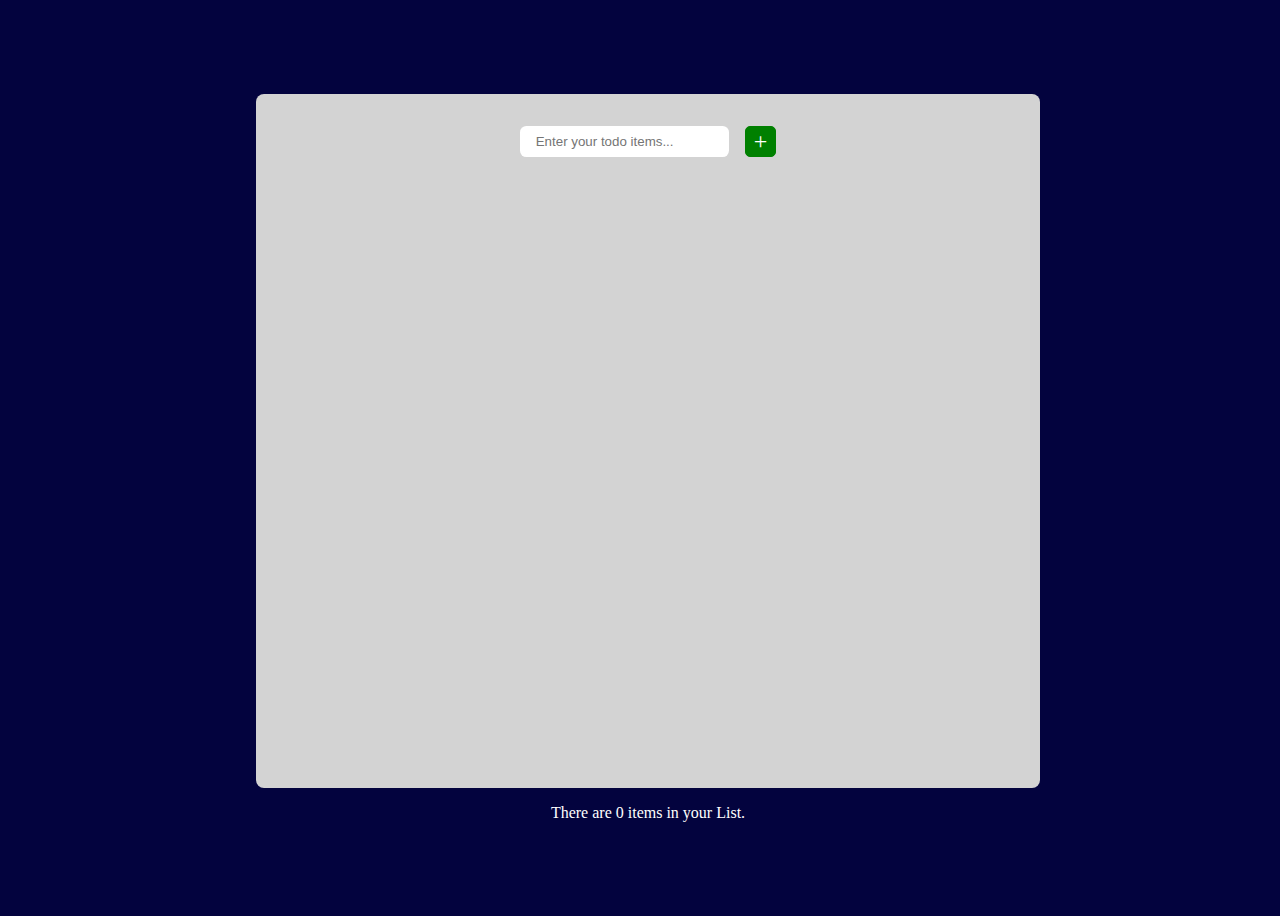
<file: index.html>
<!DOCTYPE html>
<html lang="en-US">
    <head>
        <meta charset="UTF-8"/>
        <meta name="viewport" content="width=device-width initial-scale=1" />
        <title>TODO APP</title>
        <link rel="stylesheet" href="./index.css">
    </head>
    <body id="body">
        <div class="container">
            <div class="input-div">
                <input type="text" name="todo" placeholder="Enter your todo items..." class="todo-input" id="todo-input">
                <div class="add-todo" id="add-todo">+</div>
            </div>
            <div class="todo-div">
                <ul id="todo-list">
                    
                </ul>
            </div>
            
        </div>
        <script type ="text/javascript" src="./index.js"></script>
    </body>

</html>
</file>
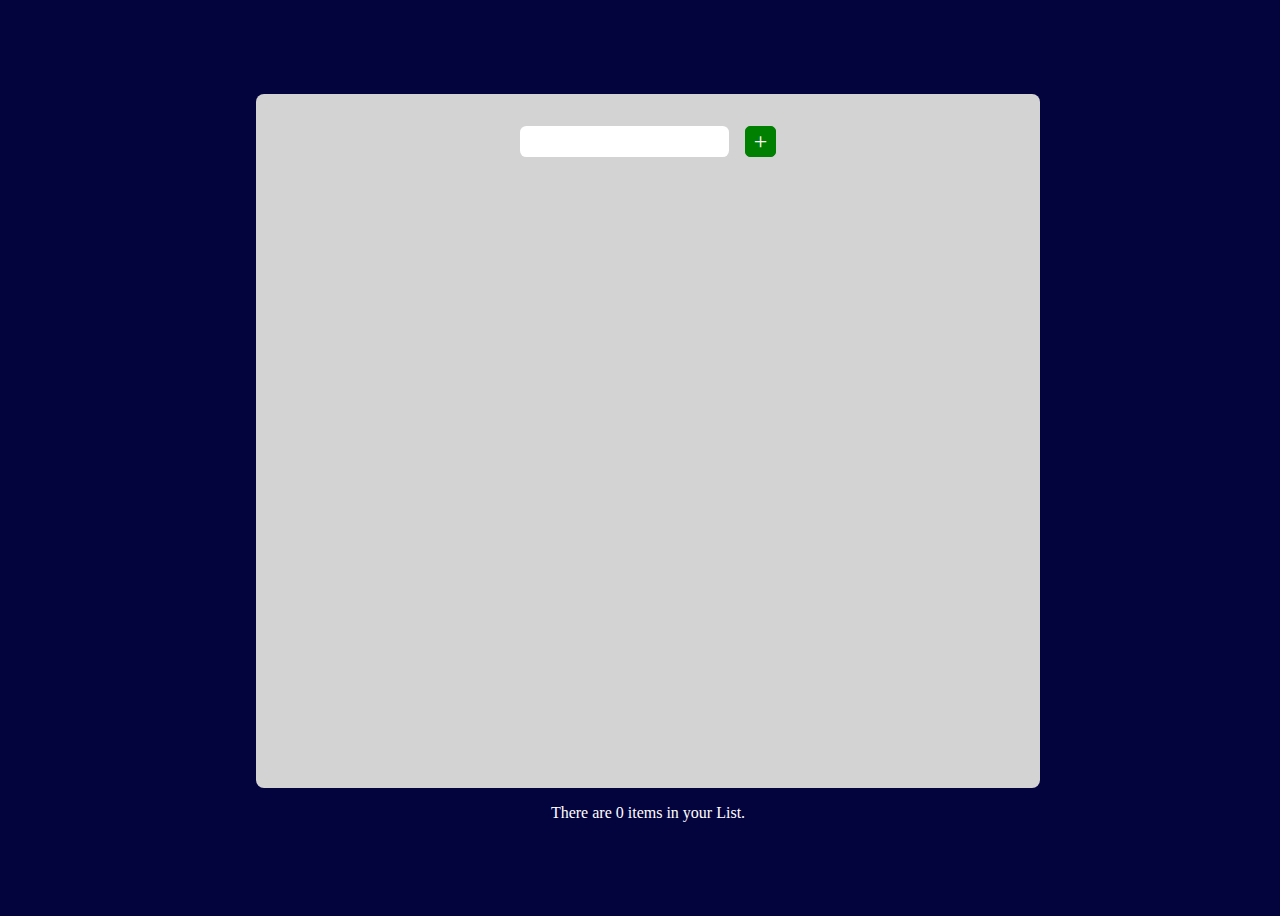
<file: todo.html>
<!DOCTYPE html>
<html lang="en-US">
    <head>
        <meta charset="UTF-8"/>
        <meta name="viewport" content="width=device-width initial-scale=1" />
        <title>TODO APP</title>
        <link rel="stylesheet" href="./todo.css">
    </head>
    <body id="body">
        <div class="container">
            <div class="input-div">
                <input type="text" name="todo" class="todo-input" id="todo-input">
                <div class="add-todo" id="add-todo">+</div>
            </div>
            <div class="todo-div">
                <ul id="todo-list">
                    
                </ul>
            </div>
            
        </div>
        <script type ="text/javascript" src="./index.js"></script>
    </body>

</html>
</file>
<file: index.css>
body{
    font-family: 'Times New Roman', Times, serif;
    display: flex;
    flex-direction: column;
    justify-content: center;
    align-items: center;
    gap: 1rem;
    width: 100vw;
    height: 100vh;
    background: rgb(3, 3, 62);
}

body > p {
    color: white;
}

body > div{
    color: white;
    font-size: x-large;
}

.container{
    background: lightgray;
    height: 70%;
    width: 60%;
    border-radius: 0.5rem;
    padding: 2rem 0.5rem;
    display: flex;
    flex-direction: column;
    align-items: center;
    overflow-y: auto;
}

.input-div{
    display: flex;
    gap: 1rem;
    align-items: center;
    
}

.todo-input{
    width: 100%;
    padding: 0.5rem 1rem;
    border: none;
    outline: none;
    border-radius: 0.4rem;
}

.input-div > div{
    border:1px solid green;
    padding: 1px 8px;
    color: white;
    background: green;
    cursor: pointer;
    border-radius: 5px;
}

.input-div > div:hover{
    background: gray;
    color: white;
}

.todo-div{
  
    margin-top: 2rem;
    width: 80%;
    color: black;
}
ul {
    padding: 0;
   
}

input[type="checkbox"]{
    accent-color: blue;
}


li{
     display: flex;
    list-style-type: none;
    background: white;
    border-radius: 1rem;
    padding: 10px 15px;
    width: 100%;
    margin:0 0 10px 0;
  text-transform: capitalize;
   overflow: hidden;
}

li > p{
    font-size: medium;
}

.each-todo{
      display: flex;
      gap: 4px;
      justify-content: space-between;
      align-items: center;
 
}

p{
    margin: 0 10px;
    padding: 0;

}

.checked {
    text-decoration: line-through;
    color: grey;
}

.delete-btn {
    color: white;
    background-color: gray;
    cursor: pointer;
    padding: 5px 10px;
    border: none;
    border-radius: 10px;
    height: 2rem;
    margin-bottom: 8px;
    margin-left: 10px;
}

.delete-btn:hover{
    background-color: red;

}

@media screen and (max-width = 500px) {
    li>p {
        font-size: small;

    }

    .container{
        width: 100%;
        height: 60%;
        padding: 2rem 0;

    }

    .todo-div{
        width: 100%;
    }
}
</file>
<file: todo.css>
body{
    font-family: 'Times New Roman', Times, serif;
    display: flex;
    flex-direction: column;
    justify-content: center;
    align-items: center;
    gap: 1rem;
    width: 100vw;
    height: 100vh;
    background: rgb(3, 3, 62);
}

body > p {
    color: white;
}

body > div{
    color: white;
    font-size: x-large;
}

.container{
    background: lightgray;
    height: 70%;
    width: 60%;
    border-radius: 0.5rem;
    padding: 2rem 0.5rem;
    display: flex;
    flex-direction: column;
    align-items: center;
    overflow-y: auto;
}

.input-div{
    display: flex;
    gap: 1rem;
    align-items: center;
    
}

.todo-input{
    width: 100%;
    padding: 0.5rem 1rem;
    border: none;
    outline: none;
    border-radius: 0.4rem;
}

.input-div > div{
    border:1px solid green;
    padding: 1px 8px;
    color: white;
    background: green;
    cursor: pointer;
    border-radius: 5px;
}

.input-div > div:hover{
    background: gray;
    color: white;
}

.todo-div{
  
    margin-top: 2rem;
    width: 80%;
    color: black;
}
ul {
    padding: 0;
   
}

input[type="checkbox"]{
    accent-color: blue;
}


li{
     display: flex;
    list-style-type: none;
    background: white;
    border-radius: 1rem;
    padding: 10px 15px;
    width: 100%;
    margin:0 0 10px 0;
  text-transform: capitalize;
   overflow: hidden;
}

li > p{
    font-size: medium;
}

.each-todo{
      display: flex;
      gap: 4px;
      justify-content: space-between;
      align-items: center;
 
}

.unchecked{
    color: blue;
}


p{
    margin: 0 10px;
    padding: 0;

}

.checked {
    text-decoration: line-through;
    color: grey;
}

.delete-btn {
    color: white;
    background-color: gray;
    cursor: pointer;
    padding: 5px 10px;
    border: none;
    border-radius: 10px;
    height: 2rem;
    margin-bottom: 8px;
}

.delete-btn:hover{
    background-color: red;

}
</file>
